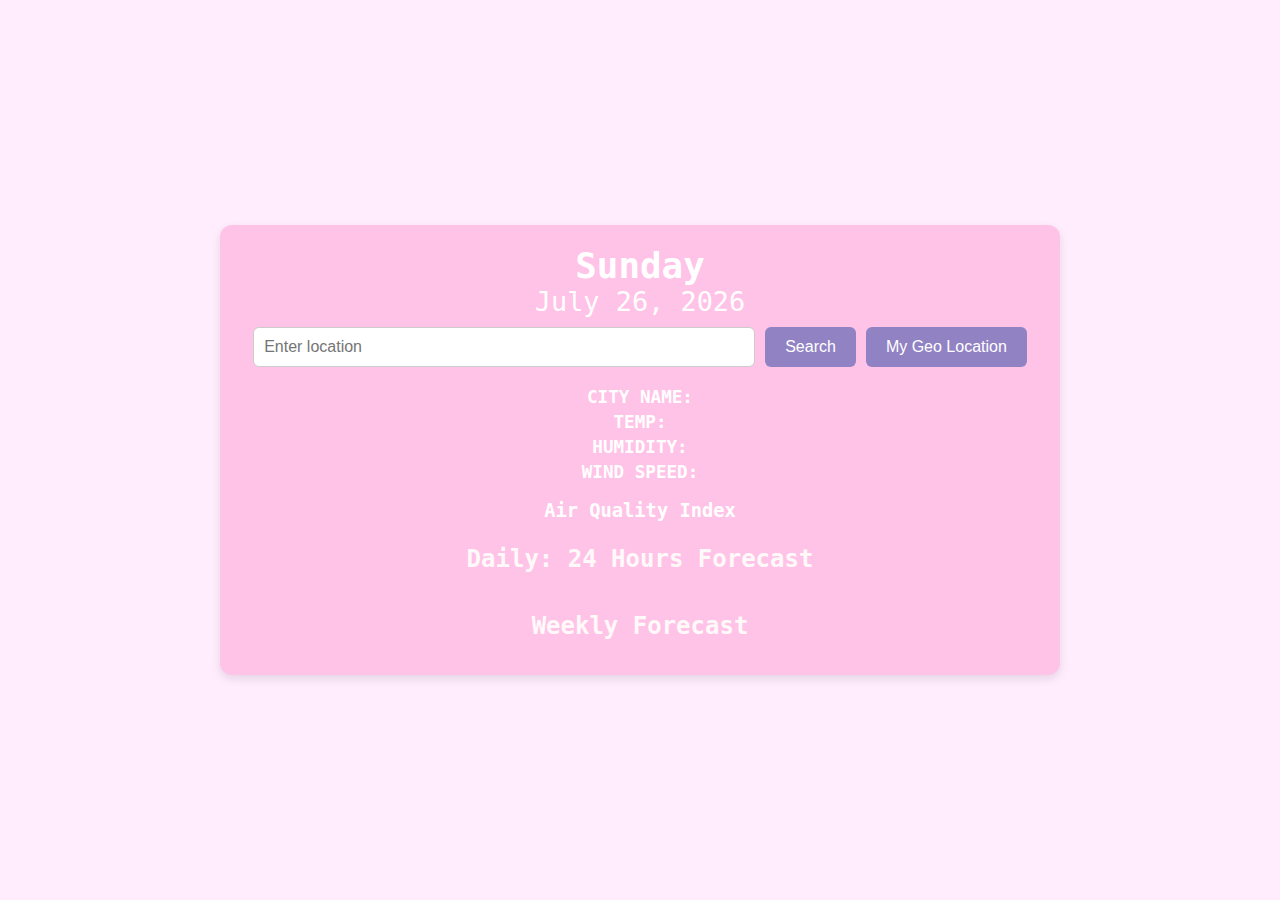
<file: WeatherAPP_PadmaV/index.html>
<!DOCTYPE html>
<html lang="en">
<head>
    <meta charset="UTF-8">
    <meta name="viewport" content="width=device-width, initial-scale=1.0">
    <title>Weather App</title>
    <link rel="stylesheet" href="style.css">
</head>
<body>
    <div class="container"> <!--Main Conainer for the entire app-->
        <div class="weather-info"> <!--Displays the current day and date using the IDs present day and date-->
            <div class="current-day">
                <h3 id="present-day"></h3>
                <p id="present-date"></p>
            </div>
            <div class="search"> <!--Search bar for users to enter and two buttons - geo and search -->
                <input type="text" id="location" placeholder="Enter location">
                <button id="search-button">Search</button>
                <button id="geo-button">My Geo Location</button>                
            </div>
            <div class="current-weather">
                <div id="weatherDisplay"></div> <!--shows the current weather stats with their detaiös-->
                <ul>
                    <li><strong>CITY NAME:</strong> <span id="city"></span></li>
                    <li><strong>TEMP:</strong> <span id="temperature"></span></li>
                    <li><strong>HUMIDITY:</strong> <span id="humidity"></span></li>
                    <li><strong>WIND SPEED:</strong> <span id="wind-speed"></span></li>

                </ul>
            </div>
            <div class="air-quality">
                <h3>Air Quality Index</h3>
                <div id="airQualityDisplay"></div> 
            </div>
        </div>
        
        <div class="forecast"> <!--Displays 24 hour weather forecast in the hourlDisplay when fetched-->
            <h3> Daily: 24 Hours Forecast</h3>
            <div id="hourlyDisplay" class="hourly-forecast"></div>
        </div>
        <!--7 day weather forecast is displayed here-->
        <div class="forecast">
            <h3>Weekly Forecast</h3>
            <div id="forecastDisplay"></div>
        </div>
    </div>   
    <script src="script.js"></script> <!-- script.js is linked here which contains how the weather data will be fetched! -->
</body>
</html>
</file>
<file: WeatherAPP_PadmaV/style.css>
/* General Body Styling */
body {
    font-family: 'Roboto Mono', monospace;
    background-color: #ffedfd;
    margin: 0;
    padding: 0;
    display: flex;
    justify-content: center;
    align-items: center;
    min-height: 100vh;
}

/* Container styles the main wrapper with a background color  */
.container {
    background-color: #ffc3e7;
    padding: 20px;
    border-radius: 12px;
    box-shadow: 0px 4px 10px rgba(0, 0, 0, 0.1);
    color: #fff;
    max-width: 800px;
    width: 100%;
    text-align: center;
}

.current-day {
    font-size: 1.4em;
    margin-bottom: 10px;
}

.current-day h3 {
    margin: 0;
    font-size: 1.6em;
}

.current-day p {
    margin: 0;
    font-size: 1.2em;
    color: #fffefe;
}

/* Arranges the input and buttons with padding background colours  */
.search {
    display: flex;
    justify-content: center;
    gap: 10px;
    margin-bottom: 20px;
}

.search input {
    padding: 10px;
    border-radius: 6px;
    border: 1px solid #ccc;
    font-size: 1em;
    width: 60%;
}

.search button {
    padding: 10px 20px;
    background-color: #9182c4;
    color: white;
    border: none;
    border-radius: 6px;
    cursor: pointer;
    font-size: 1em;
}

.search button:hover {
    background-color: #3c49a1;
}

.current-weather ul {
    list-style: none;
    padding: 0;
    margin-top: 10px;
}

.current-weather ul li {
    margin: 5px 0;
    font-size: 1.1em;
}

#weatherDisplay {
    margin-top: 10px;
}

.forecast {
    margin-top: 20px;
}

.forecast h3 {
    color: #fff9f9;
    margin-bottom: 15px;
    font-size: 1.5em;
}

#forecastDisplay {
    display: flex;
    justify-content: space-between;
    gap: 10px;
    flex-wrap: wrap;
}

.forecast-day {
    background-color: #9182c4;
    padding: 10px;
    border-radius: 10px;
    width: 80px;
    text-align: center;
    font-size: 0.9em;
}

.forecast-day img {
    width: 40px;
    height: 40px;
}

.hourly-forecast {
    display: flex;
    justify-content: space-between;
    gap: 5px;
    flex-wrap: wrap;
}

.forecast-hour {
    background-color: #9182c4;
    padding: 5px;
    border-radius: 5px;
    width: 50px;
    text-align: center;
    font-size: 0.9em;
}

.forecast-hour img {
    width: 30px;
    height: 30px;
}

/* Temperature Classes: this adds conditional background colors (cold, hot, night) for temperature visualization */
.cold {
    background-color: #c2ddf8;
}

.hot {
    background-color: #e19873;
}

.night {
    background-color: #2a2438;
    color: white;
}

@media (max-width: 768px) {
    .forecast-day, .forecast-hour {
        width: 70px;
    }
}

@media (max-width: 480px) {
    .container {
        padding: 15px;
    }
    
    .forecast-day, .forecast-hour {
        width: 60px;
        font-size: 0.8em;
    }
}
</file>
